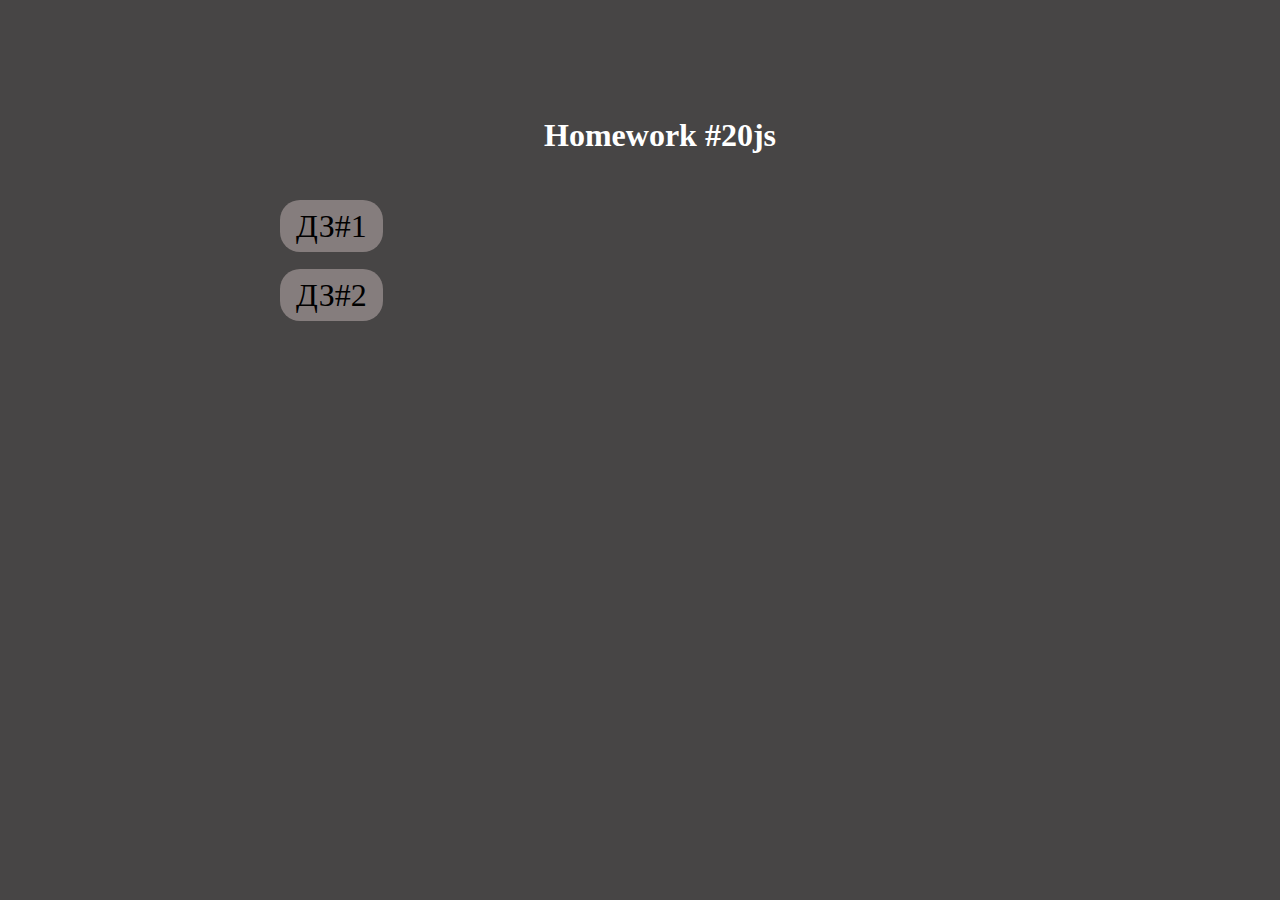
<file: index.html>
<!DOCTYPE html>
<html lang="en">
<head>
    <meta charset="UTF-8">
    <meta http-equiv="X-UA-Compatible" content="IE=edge">
    <meta name="viewport" content="width=device-width, initial-scale=1.0">
    <link href="https://cdn.jsdelivr.net/npm/bootstrap@5.1.3/dist/css/bootstrap.min.css" rel="stylesheet" integrity="sha384-1BmE4kWBq78iYhFldvKuhfTAU6auU8tT94WrHftjDbrCEXSU1oBoqyl2QvZ6jIW3" crossorigin="anonymous">
    <link rel="stylesheet" href="./assets/css/style.css">
    <title>Homework19</title>
</head>
<body>
    <div class="container_my">
        
    <ul>
        <li><h1>Homework #20js</h1></li>
        <li><a href="home1.html" target="_blank">ДЗ#1</a></li>
        <li><a href="home2.html" target="_blank">ДЗ#2</a></li>
    </ul>
   </div>
        

    
</body>
</html>
</file>
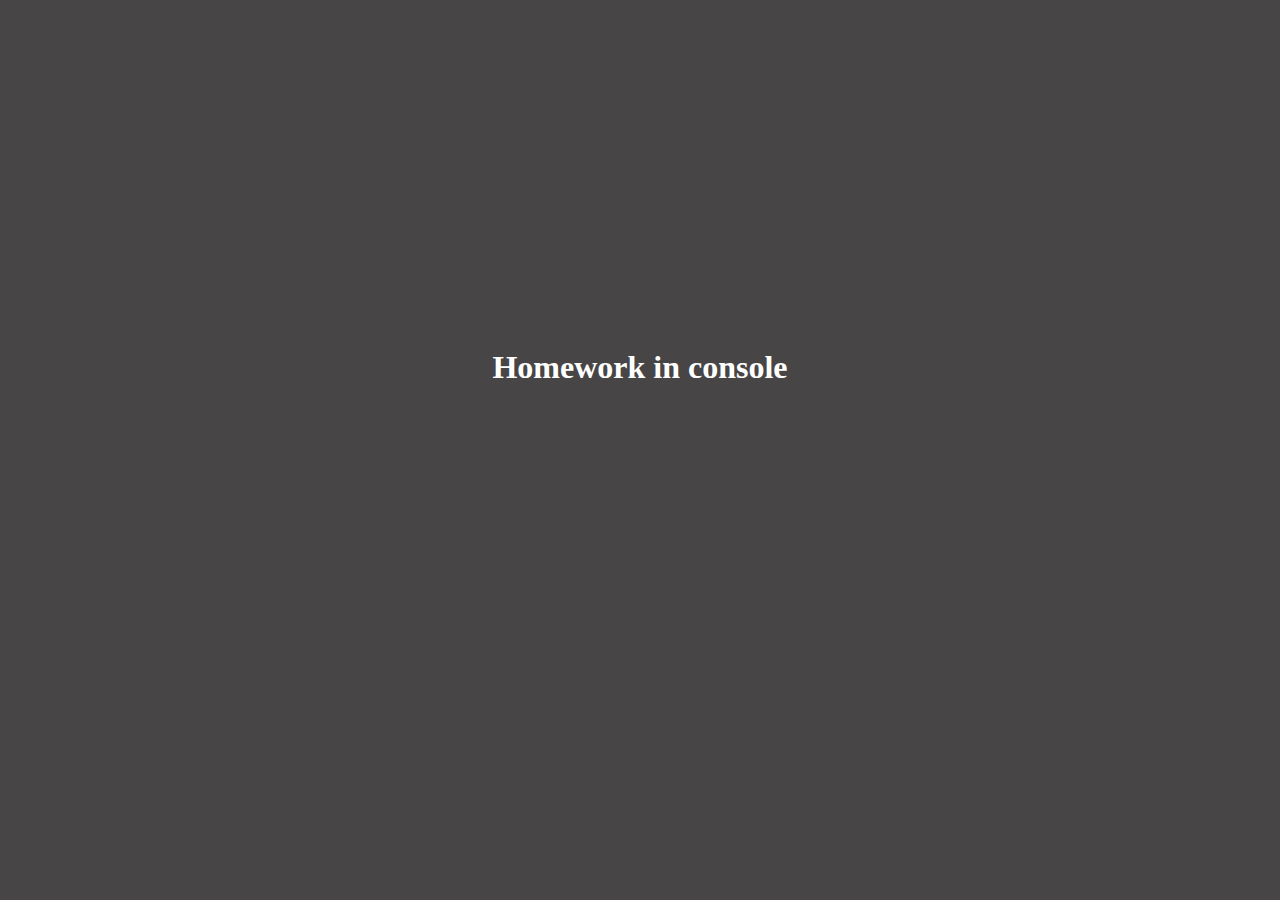
<file: home2.html>
<!DOCTYPE html>
<html lang="en">
<head>
    <meta charset="UTF-8">
    <meta http-equiv="X-UA-Compatible" content="IE=edge">
    <meta name="viewport" content="width=device-width, initial-scale=1.0">
    <link href="https://cdn.jsdelivr.net/npm/bootstrap@5.1.3/dist/css/bootstrap.min.css" rel="stylesheet" integrity="sha384-1BmE4kWBq78iYhFldvKuhfTAU6auU8tT94WrHftjDbrCEXSU1oBoqyl2QvZ6jIW3" crossorigin="anonymous">
    <link rel="stylesheet" href="./assets/css/style.css">
    <title>Homework19</title>
</head>
<body>
  <div class="flex">
  <h1>Homework in console</h1>
 </div>
  <script src="./assets/js/apps2.js"></script>
        

    
</body>
</html>
</file>
<file: assets/css/style.css>
body {
    background: #474545;
    
}
.container_my {
    margin: auto;
    width: 70vw;
    margin-top: 5rem;
    
}
.container_my ul li {
    padding: 1rem 3rem;
    list-style: none;
    
}
.container_my ul li a {
    border-radius: 20px;
    padding: 0.5rem 1rem;
    background: #857d7d;
    font-size: 2rem;
    text-decoration: none;
    list-style: none;
    color: black;
    transition: 0.3s linear;
}
.container_my ul li a:hover {
    color: white;
    background: rgb(116, 104, 99)
}

h1{
    text-align: center;
    color: white;
}
.flex {
    padding-top: 20rem;
}
</file>
